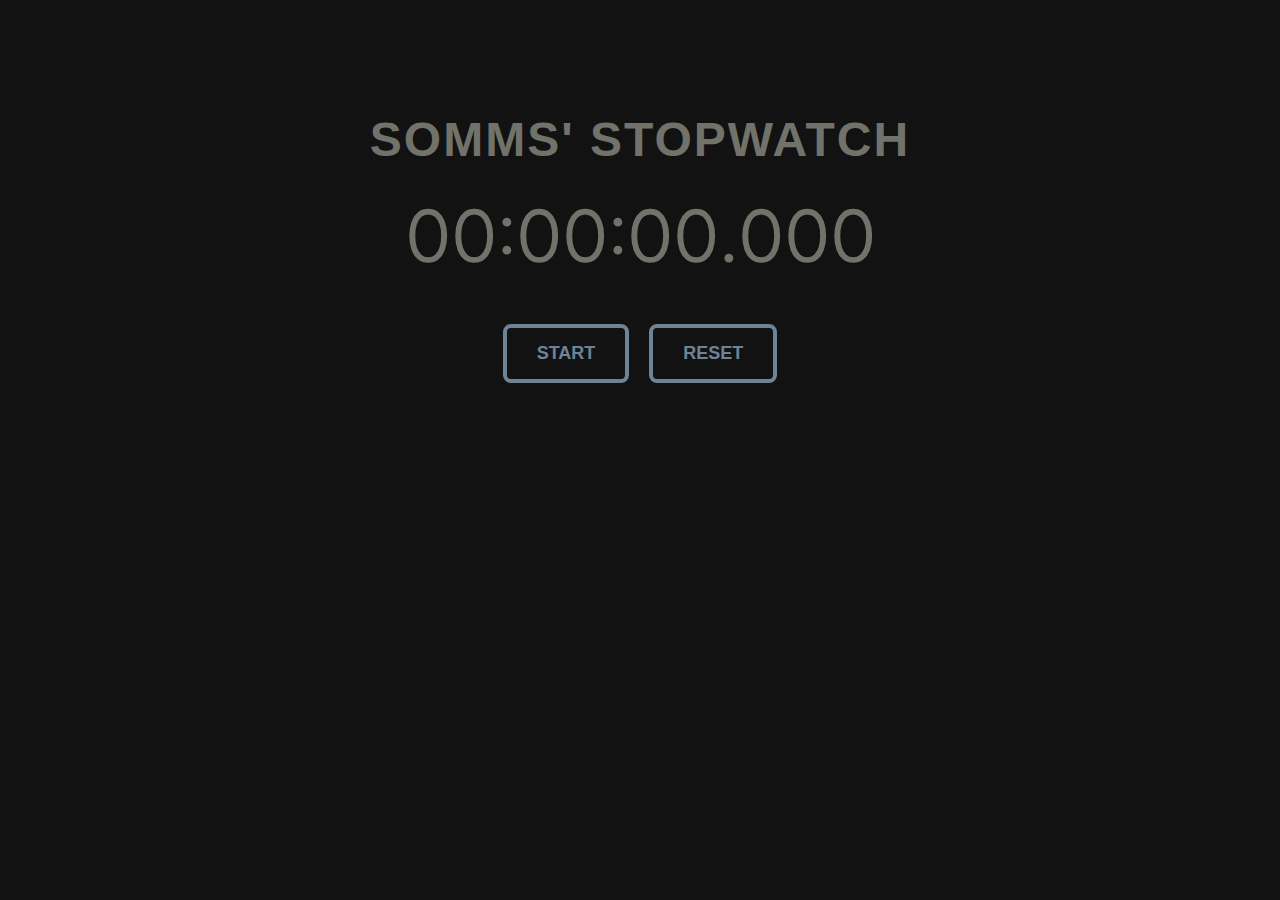
<file: src/index.html>
<!DOCTYPE html>
<html lang="en">
<head>
  <meta charset="UTF-8">
  <meta name="viewport" content="width=device-width, initial-scale=1.0">
  <title>Somms' Stopwatch</title>
  <link rel="stylesheet" href="styles.css">
</head>
<body>
  
  <div class="stopwatch-container">
    <h1>Somms' Stopwatch</h1>
    <div class="time-display">00:00:00.000</div>
    <div class="buttons">
      <button id="start-stop-btn">Start</button>
      <button id="reset-btn">Reset</button>
    </div>
    <div class="laps-container">
      <ul id="lap-list">
     
      </ul>
    </div>
  </div>
  <script src="script.js"></script>
  <script src="renderer.js"></script>
</body>
</html>
</file>
<file: src/styles.css>
/* General styling */
* {
  box-sizing: border-box;
}
@font-face {
  font-family: 'Inter';
  src: url('Inter-VariableFont_opsz,wght.ttf');
}
html{
  overflow: hidden;
}
body {
  font-family: 'Arial', sans-serif;
  background: #121212; 
  color: #DADAB7; 
  margin: 0;
  display: flex;
  flex-direction: column;
  justify-content: center;
  align-items: center;
  height: 100vh;
  text-align: center;
  position: relative;
  overflow: hidden;
}

.stopwatch-container {
  display: flex;
  flex-direction: column;
  align-items: center;
  height: 100%;
  width: 100%;
  max-width: 600px; 
  padding: 80px 20px;
  box-sizing: border-box;
  transition: transform 0.5s ease, padding 0.5s ease;
}

.stopwatch-container h1 {
  font-size: 48px;
  font-weight: bold;
  margin-bottom: 25px;
  text-transform: uppercase;
  color: #717269;
  letter-spacing: 2px;
  transition: transform 0.5s ease, opacity 0.5s ease;
}

.slide-up {
  transform: translateY(-100%); 
  opacity: 0; 
}


.time-display {
  font-size: 72px; 
  font-family: 'Inter'; 
  color: #717269;
  margin-bottom: 35px;
  font-variant-numeric: tabular-nums;
  transition: transform 0.5s ease;
}

.buttons {
  display: flex;
  gap: 20px;
  justify-content: center; 
  align-items: center; 
  margin-top: 10px;
  transition: transform 0.5s ease;
}

.laps-container {
  width: 100%;
  max-height: 0;
  overflow-y: auto;
  scrollbar-width: none;
  -ms-overflow-style: none;
 
  opacity: 0;
  margin-bottom: -20px;
  transition: opacity 0.5s ease, max-height 0.5s ease, margin-bottom 0.5s ease;
}
.laps-container::-webkit-scrollbar {
  width: 10px; 
}

.laps-container::-webkit-scrollbar-thumb {
  background-color: rgba(111, 131, 150, 0.7);
  border-radius: 20px;
  border: 2px solid transparent;
}

.laps-container::-webkit-scrollbar-thumb:hover {
  background-color: rgba(111, 131, 150, 0.9);
}

.laps-container::-webkit-scrollbar-track {
  background: transparent;
}
.laps-container::-webkit-scrollbar-button {
  display: none; 
}

.stopwatch-container.has-laps {
  padding-top: 10px; 
}

.stopwatch-container.has-laps h1,
.stopwatch-container.has-laps .time-display,
.stopwatch-container.has-laps .buttons {
  transform: translateY(-60px); 
}

.stopwatch-container.has-laps .laps-container {
  max-height: 300px; 
  opacity: 1;
  margin-bottom: -60px;
}

button {
  background: #121212;
  color: #6F8396;
  border: 4px solid #6F8396;
  border-radius: 8px;
  padding: 15px 30px;
  font-size: 18px;
  font-weight: bold;
  text-transform: uppercase;
  cursor: pointer;
  transition: all 0.3s ease;
}

button:hover {
  background: #6F8396;
  color: white;
  transform: scale(1.1);
}

button:active {
  transform: scale(0.95);
  box-shadow: 0 0 10px #717269;
}

button.stop {
  color: #717269; 
  border: 4px solid #717269;
}

button.stop:hover {
  background: #FF3E50;
  color: white;
  border-color: #FF3E50; 
}

button.continue {
  color: #717269;
  border: 4px solid #717269;
}

button.continue:hover {
  background: #82C66C;
  color: white;
  border-color: #82C66C;
}

.laps-container ul {
  padding: 0;
  list-style: none;
  margin: 0;
}

.laps-container li {
  background-color: #222;
  padding: 10px;
  margin: 5px 0;
  border-radius: 4px;

}

.back-button {
  position: absolute;
  top: 10px;
  left: 10px;
  padding: 10px 20px;
  font-size: 16px;
  cursor: pointer;
  background-color: #007bff;
  color: white;
  border: none;
  border-radius: 5px;
  box-shadow: 0 2px 5px rgba(0, 0, 0, 0.1);
}
.back-button:hover {
  background-color: #0056b3;
}


#custom-context-menu {
  position: absolute;
  display: none;
  width: 150px;
  background-color: #252525;
  border-radius: 5px;
  box-shadow: 0px 4px 6px rgba(0, 0, 0, 0.3);
  z-index: 9999;
  font-family: Arial, sans-serif;
  font-size: 14px;
  color: white;
  padding: 5px 0;
}

.menu-item {
  padding: 10px;
  cursor: pointer;
  text-align: left;
  user-select: none;
  color: white;
}

.menu-item:hover {
  background-color: #505050; 
}

.menu-item:active {
  background-color: #282828; 
}
</file>
